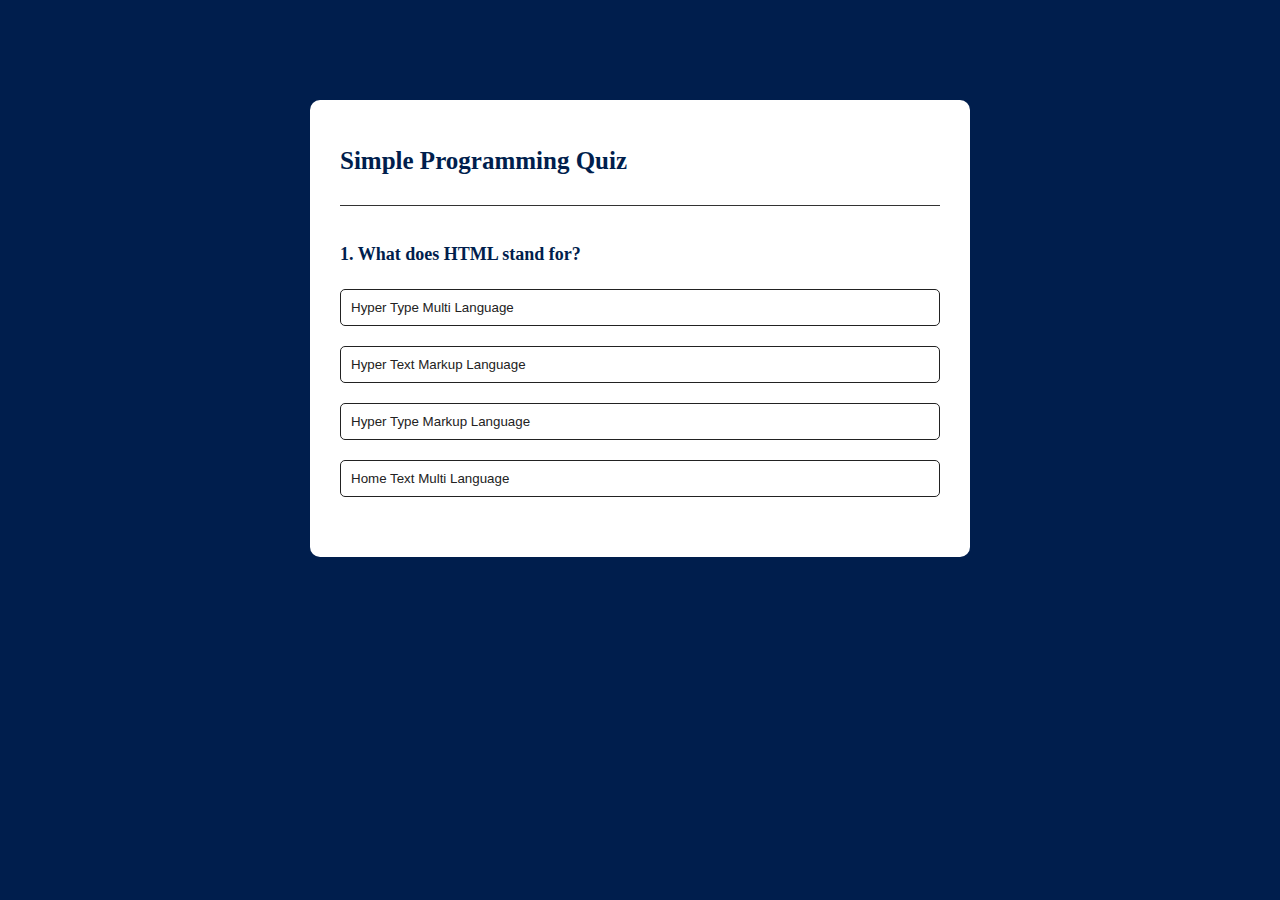
<file: index.html>
<!DOCTYPE html>
<html lang="en">
  <head>
    <meta charset="UTF-8" />
    <meta name="viewport" content="width=device-width, initial-scale=1.0" />
    <title>Quiz App</title>
    <link rel="stylesheet" href="style.css" />
  </head>
  <body>
    <div class="app">
      <h1>Simple Programming Quiz</h1>
      <div class="quiz">
        <h2 id="question">Question text</h2>
        <div id="answer-btn" class="btn-container"></div>
        <button id="next-btn">Next</button>
      </div>
    </div>

    <script src="script.js"></script>
  </body>
</html>
</file>
<file: style.css>
body{
    background:#001e4d;
}
.app{
    background:#fff;
    width:90%;
    max-width:600px;
    margin:100px auto 0;
    border-radius:10px;
    padding:30px
}
.app h1{
    font-size:25px;
    color:#001e4d;
    font-weight:600;
    border-bottom:1px solid #333;
    padding-bottom:30px;

}
.quiz{
    padding:20px 0;
}
.quiz h2{
    font-size:18px;
    color:#001e4d;
    font-weight:600;
    margin-top:1px;
}
.btn{
    background:#fff;
    color:#222;
    font-weight:500;
    width:100%;
    border:1px solid #222;
    padding:10px;
    margin:10px 0;
    text-align:left;
    border-radius:5px;
    cursor:pointer;
    transition: all 0.3s;
}
.btn:hover:not([disabled]){
    background:#222;
    color:#fff;

}
.btn:disabled{
    cursor:no-drop;
}
#next-btn{
    background:#001e4d;
    color:#fff;
    font-weight:500;
    width:150px;
    border:0;
    padding:10px;
    margin:20px auto 4px;
    cursor:pointer;
    display:none;
    
}
.correct{
    background:#9aeabc;
}
.incorrect{
    background:#ff9393;

}
</file>
